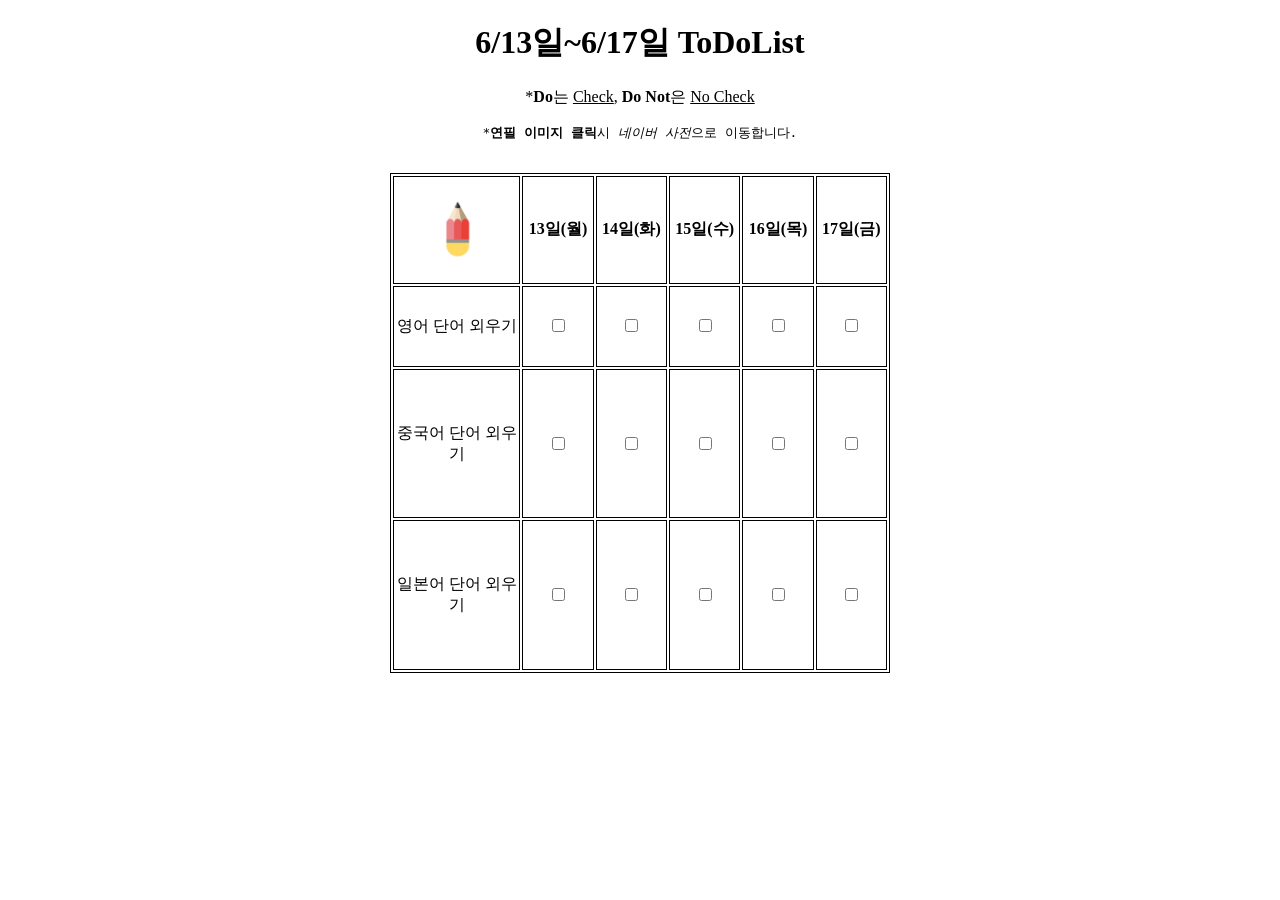
<file: day1과제.html>
<!DOCTYPE html>
<html lang="en">
<head>
    <meta charset="UTF-8">
    <meta http-equiv="X-UA-Compatible" content="IE=edge">
    <meta name="viewport" content="width=device-width, initial-scale=1.0">
    <title>6월 셋째주 ToDoList</title>
    <style>
    * {
      text-align: center;
    }

    table {
      width : 500px;
      height: 500px;
      border : 1px solid black;
      margin: auto;  
    }

    tr {
      border : 1px solid black;
    }

    td {
      border : 1px solid black;
    }

    th {
      border : 1px solid black;
      width: 200px;
      height: 1px;
    }
    </style>

</head>
<body>
    <h1>6/13일~6/17일 ToDoList</h1>
    <p>*<b>Do</b>는 <u>Check</u>, <b>Do Not</b>은 <u>No Check</u></p>
    <pre>*<strong>연필 이미지 클릭</strong>시 <em>네이버 사전</em>으로 이동합니다.</pre>
    <br>
    <table>
        <tr>
            <th><a href="https://dict.naver.com/" target="_blank"><img src="[data-uri]" width="100" height="100"></a></th>
            <th>13일(월)</th>
            <th>14일(화)</th>
            <th>15일(수)</th>
            <th>16일(목)</th>
            <th>17일(금)</th>
        </tr>
        <tr>
            <td>영어 단어 외우기</td>
            <td><input type="checkbox"></td>
            <td><input type="checkbox"></td>
            <td><input type="checkbox"></td>
            <td><input type="checkbox"></td>
            <td><input type="checkbox"></td>
        </tr>
        <tr>
            <td>중국어 단어 외우기</td>
            <td><input type="checkbox"></td>
            <td><input type="checkbox"></td>
            <td><input type="checkbox"></td>
            <td><input type="checkbox"></td>
            <td><input type="checkbox"></td>
        </tr>
        <tr>
            <td>일본어 단어 외우기</td>
            <td><input type="checkbox"></td>
            <td><input type="checkbox"></td>
            <td><input type="checkbox"></td>
            <td><input type="checkbox"></td>
            <td><input type="checkbox"></td>
        </tr>


    </table>
   
    
</body>
</html>
</file>
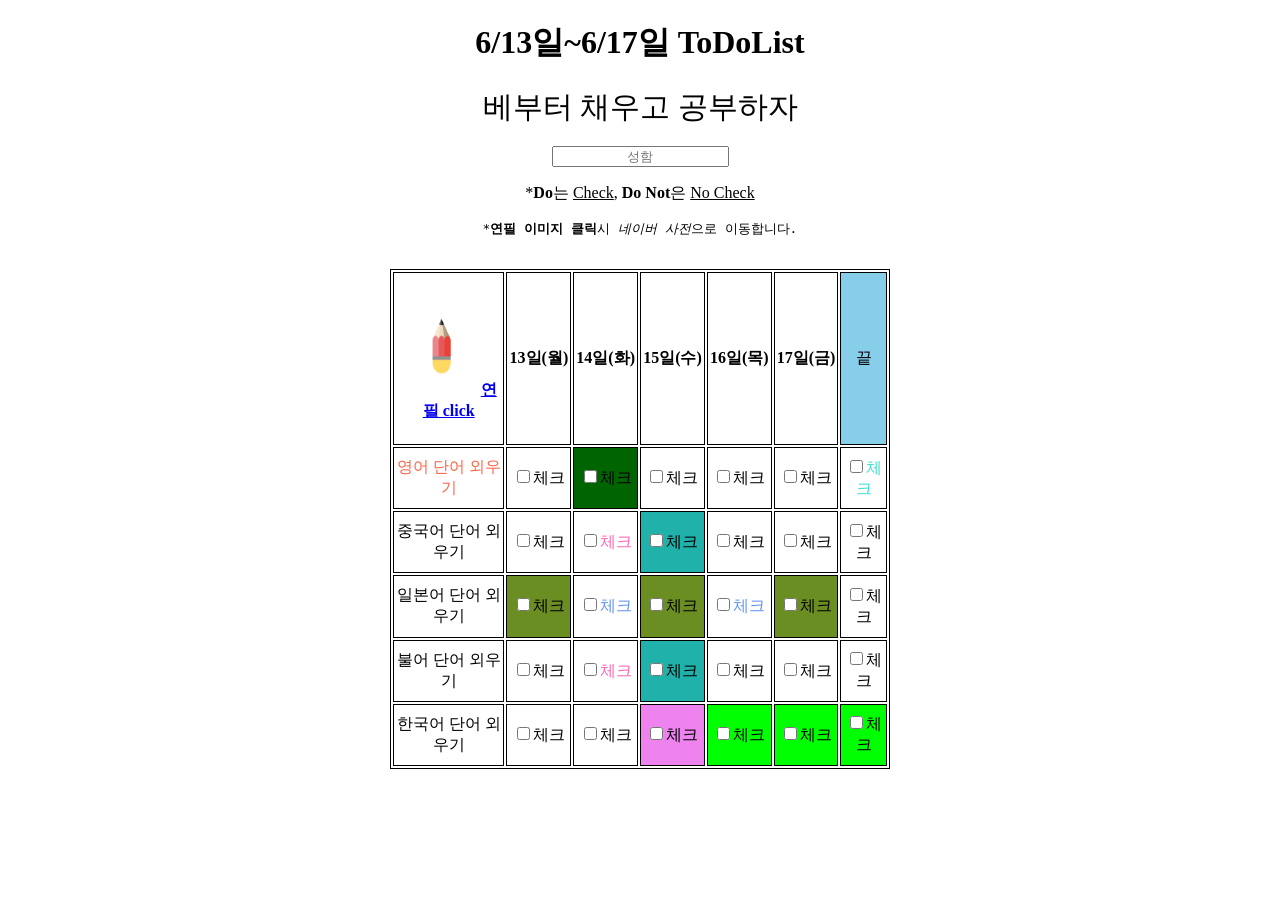
<file: day2과제.html>
<!DOCTYPE html>
<html lang="en">
<head>
    <meta charset="UTF-8">
    <meta http-equiv="X-UA-Compatible" content="IE=edge">
    <meta name="viewport" content="width=device-width, initial-scale=1.0">
    <title>6월 셋째주 ToDoList</title>
    <style>
    * {
      text-align: center;
    }

    a:hover {
        color: rosybrown;
    }

    a:active {
        color: brown;
    }

    table {
      width : 500px;
      height: 500px;
      border : 1px solid black;
      margin: auto;  
    }

    table .pink {
        color: hotpink;
    }

    tr {
      border : 1px solid black;
    }

    tr > .sou {
        background-color: violet;
    }

    td {
      border : 1px solid black;
      width: 200px;
      height: 1px;
    }

    td.jap {
        color: cornflowerblue;
    }

    th {
      border : 1px solid black;
      width: 300px;
      height: 1px;
    }

    input:focus {
        background-color: blanchedalmond;
    }

    .pink + td {
        background-color: lightseagreen;
    }

    .sou ~ td {
        background-color: lime;
    }

    .eng td:first-child {
        color: tomato;
    }

    .eng td:last-child {
        color: turquoise;
    }

    .jap *:nth-child(2n) {
        background-color: olivedrab;
    }

    .eng *:nth-child(3) {
        background-color: darkgreen;
    }

    .list *:not(th,a) { 
        background-color: skyblue;
    }

    .box {
        font-size: 30px;
    }

    .box::before {
        content: "베부터 ";
    }

    .box::after {
        content: " 공부하자";
    }
    </style>

</head>
<body>
    <h1>6/13일~6/17일 ToDoList</h1>
    <div class="box">채우고</div>
    <br>
    <input type="text" placeholder="성함">
    <p>*<b>Do</b>는 <u>Check</u>, <b>Do Not</b>은 <u>No Check</u></p>
    <pre>*<strong>연필 이미지 클릭</strong>시 <em>네이버 사전</em>으로 이동합니다.</pre>
    <br>
    <table>
        <tr class="list">
            <th><a href="https://dict.naver.com/" target="_blank"><img src="[data-uri]" width="80" height="100">연필 click</a></th>
            <th>13일(월)</th>
            <th>14일(화)</th>
            <th>15일(수)</th>
            <th>16일(목)</th>
            <th>17일(금)</th>
            <td>끝</td>
        </tr>
        <tr class="eng">
            <td>영어 단어 외우기</td>
            <td><input type="checkbox">체크</td>
            <td><input type="checkbox">체크</td>
            <td><input type="checkbox">체크</td>
            <td><input type="checkbox">체크</td>
            <td><input type="checkbox">체크</td>
            <td><input type="checkbox">체크</td>
        </tr>
        <tr class="chi">
            <td>중국어 단어 외우기</td>
            <td><input type="checkbox">체크</td>
            <td class="pink"><input type="checkbox">체크</td>
            <td><input type="checkbox">체크</td>
            <td><input type="checkbox">체크</td>
            <td><input type="checkbox">체크</td>
            <td><input type="checkbox">체크</td>
        </tr>
        <tr class="jap">
            <td>일본어 단어 외우기</td>
            <td><input type="checkbox">체크</td>
            <td class="jap"><input type="checkbox">체크</td>
            <td><input type="checkbox">체크</td>
            <td class="jap"><input type="checkbox">체크</td>
            <td><input type="checkbox">체크</td>
            <td><input type="checkbox">체크</td>
        </tr>
        <tr class="fra">
          <td>불어 단어 외우기</td>
          <td><input type="checkbox">체크</td>
          <td class="pink"><input type="checkbox">체크</td>
          <td><input type="checkbox">체크</td>
          <td><input type="checkbox">체크</td>
          <td><input type="checkbox">체크</td>
          <td><input type="checkbox">체크</td>
      </tr>
      <tr class="kor">
          <td>한국어 단어 외우기</td>
          <td><input type="checkbox">체크</td>
          <td><input type="checkbox">체크</td>
          <td class="sou"><input type="checkbox">체크</td>
          <td><input type="checkbox">체크</td>
          <td><input type="checkbox">체크</td>
          <td><input type="checkbox">체크</td>
      </tr>
    </table>
    
   
    
</body>
</html>
</file>
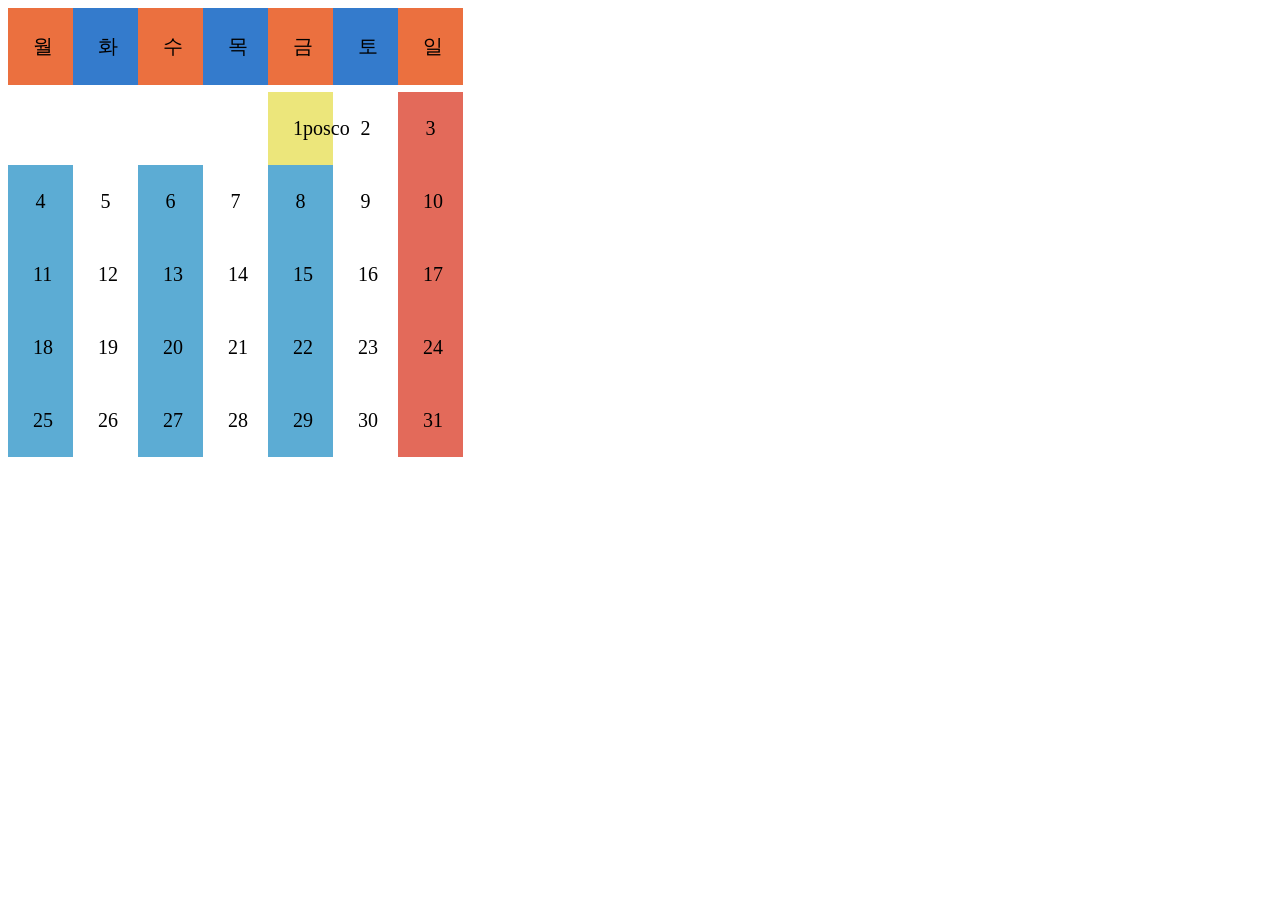
<file: day3과제.html>
<!DOCTYPE html>
<html lang="en">
<head>
    <meta charset="UTF-8">
    <meta http-equiv="X-UA-Compatible" content="IE=edge">
    <meta name="viewport" content="width=device-width, initial-scale=1.0">
    <title>7월달력</title>
    <style>
        div {
            width: 500px;
            background-color: white;
            font-size: 0;
            
        }
        span {
            display: inline-block;
            width: 15px;
            padding: 25px;
            font-size: 20px;
            text-align: center;
        }
       .days *:nth-child(2n) {
           background-color: rgb(52, 123, 204);
        }
       .days *:nth-child(2n+1) {
           background-color: rgb(235, 112, 63);
        }
       .box::after {
            content: "posco";
        }
        .box {
            background-color: rgb(236, 230, 123);
        }

        .academy {
            background-color: rgb(92, 172, 212);
        }

        .sun {
            background-color: rgb(227, 106, 90);
        }
    </style>

</head>
<body>
    <div>
        <div class="days">
          <span>월</span>
          <span>화</span>
          <span>수</span>
          <span>목</span>
          <span>금</span>
          <span>토</span>
          <span>일</span>
        </div> 
        <div class="day">
          <span></span>
          <span></span>
          <span></span>
          <span></span>
          <span class="box">1</span>
          <span>2</span>
          <span class="sun">3</span>
        </div>
        <div class="day">
          <span class="academy">4</span>
          <span>5</span>
          <span class="academy">6</span>
          <span>7</span>
          <span class="academy">8</span>
          <span>9</span>
          <span class="sun">10</span>
        </div>
        <div class="day">
          <span class="academy">11</span>
          <span>12</span>
          <span class="academy">13</span>
          <span>14</span>
          <span class="academy">15</span>
          <span>16</span>
          <span class="sun">17</span>
        </div>
        <div class="day">
          <span class="academy">18</span>
          <span>19</span>
          <span class="academy">20</span>
          <span>21</span>
          <span class="academy">22</span>
          <span>23</span>
          <span class="sun">24</span>
        </div>
        <div class="day">
          <span class="academy">25</span>
          <span>26</span>
          <span class="academy">27</span>
          <span>28</span>
          <span class="academy">29</span>
          <span>30</span>
          <span class="sun">31</span>
        </div>
    </div>

</body>
</html>
</file>
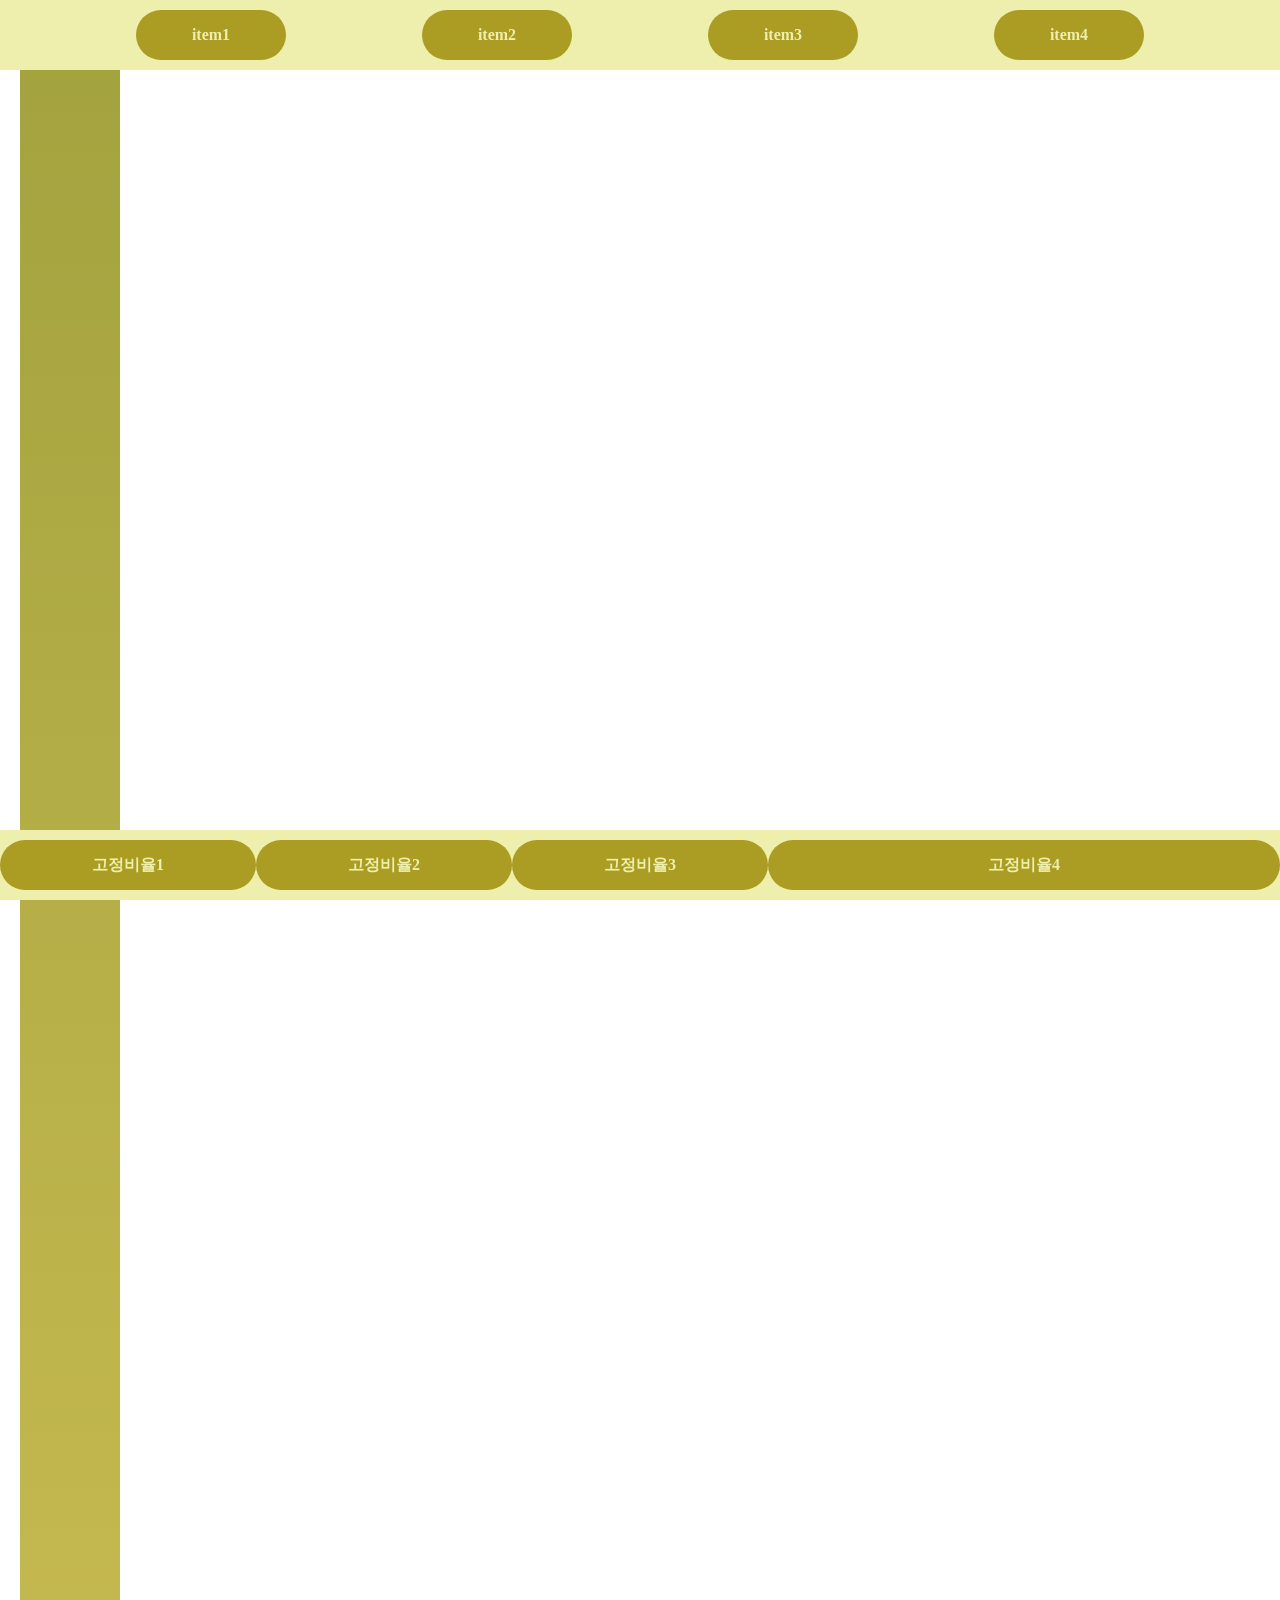
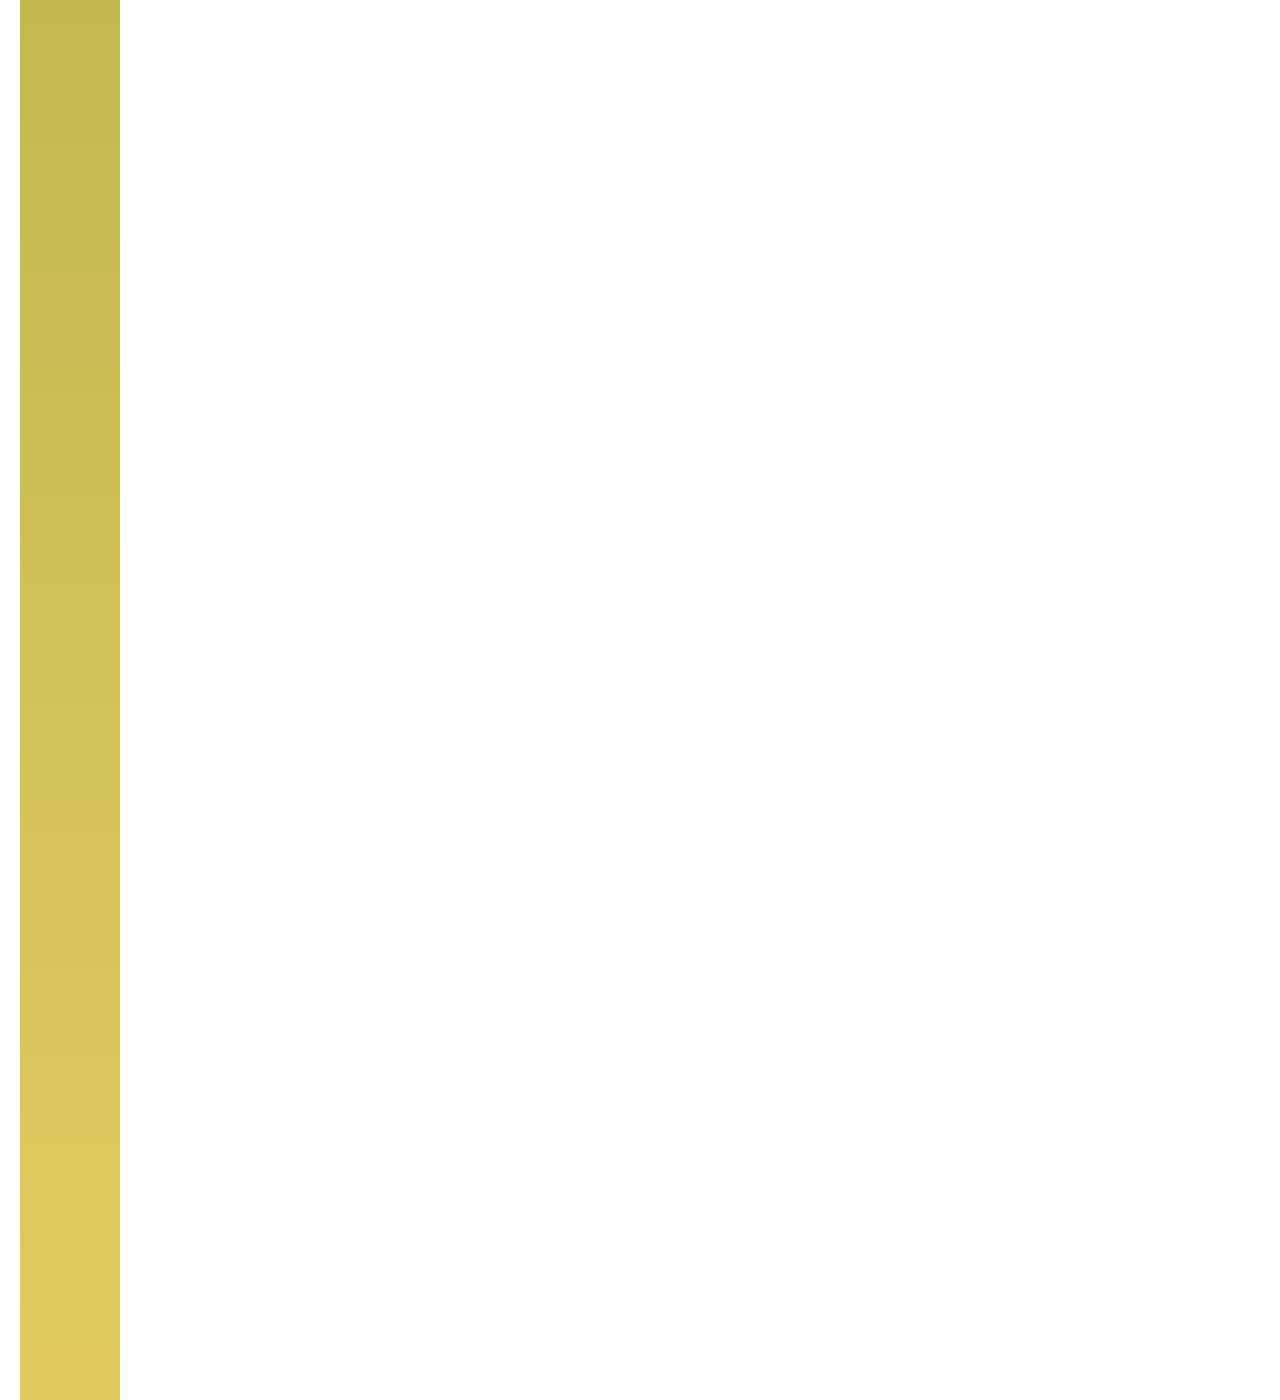
<file: day4과제.html>
<!DOCTYPE html>
<html lang="en">
<head>
    <meta charset="UTF-8">
    <meta http-equiv="X-UA-Compatible" content="IE=edge">
    <meta name="viewport" content="width=device-width, initial-scale=1.0">
    <title>nav</title>
    <style>
        body {
            height: 3000px;
            margin: 0;
            background-image: url("https://mblogthumb-phinf.pstatic.net/20160127_177/krazymouse_1453865104404DjQIi_PNG/%C4%AB%C4%AB%BF%C0%C7%C1%B7%BB%C1%EE_%B6%F3%C0%CC%BE%F0.png?type=w2");
            background-size: contain;
            background-repeat: no-repeat;
            background-position: right;
            background-attachment: fixed;
        }
        .scroll {
            position: relative;
            width: 100px;
            height: 3000px;
            left: 20px;
            background: linear-gradient(to bottom, rgb(162, 162, 62),rgb(225, 203, 94));
        }
        .container1 {
            width: 100%;
            height: 70px;
            position: fixed;
            top: 0;
            display: flex;
            background-color: rgb(238, 239, 173);
            align-items: center;
            justify-content: space-evenly;
        }
        .container2 {
            width: 100%;
            height: 70px;
            position: fixed;
            bottom: 0;
            display: flex;
            background-color: rgb(238, 239, 173);
            align-items: center;
            justify-content: space-evenly;
        }
        .item1 {
            flex-basis: 150px;
            height: 50px;
            border-radius: 30px;
            font-weight: 700;
            background-color: rgb(171, 156, 35);
            width: 200px;
            text-align: center;
            line-height: 50px;
            color: rgb(238, 239, 173);
        }
        .item1:hover {
            background-color: olive;
        }
        .item2 {
            height: 50px;
            border-radius: 30px;
            font-weight: 700;
            background-color: rgb(171, 156, 35);
            width: 200px;
            text-align: center;
            line-height: 50px;
            color: rgb(238, 239, 173);
        }
        .item2:hover {
            background-color: olive;
        }
        .container2 *:nth-child(1) {
            flex-grow: 1;
            flex-basis: 0;
        }
        .container2 *:nth-child(2) {
            flex-grow: 1;
            flex-basis: 0;
        }
        .container2 *:nth-child(3) {
            flex-grow: 1;
            flex-basis: 0;
        }
        .container2 *:nth-child(4) {
            flex-grow: 2;
            flex-basis: 0;
        }

    </style>
</head>
<body>
    <div class="scroll"></div>
    <div class="container1">
        <div class="item1">item1</div>
        <div class="item1">item2</div>
        <div class="item1">item3</div>
        <div class="item1">item4</div>
    </div>
    <div class="container2">
        <div class="item2">고정비율1</div>
        <div class="item2">고정비율2</div>
        <div class="item2">고정비율3</div>
        <div class="item2">고정비율4</div>
    </div>
</body>
</html>
</file>
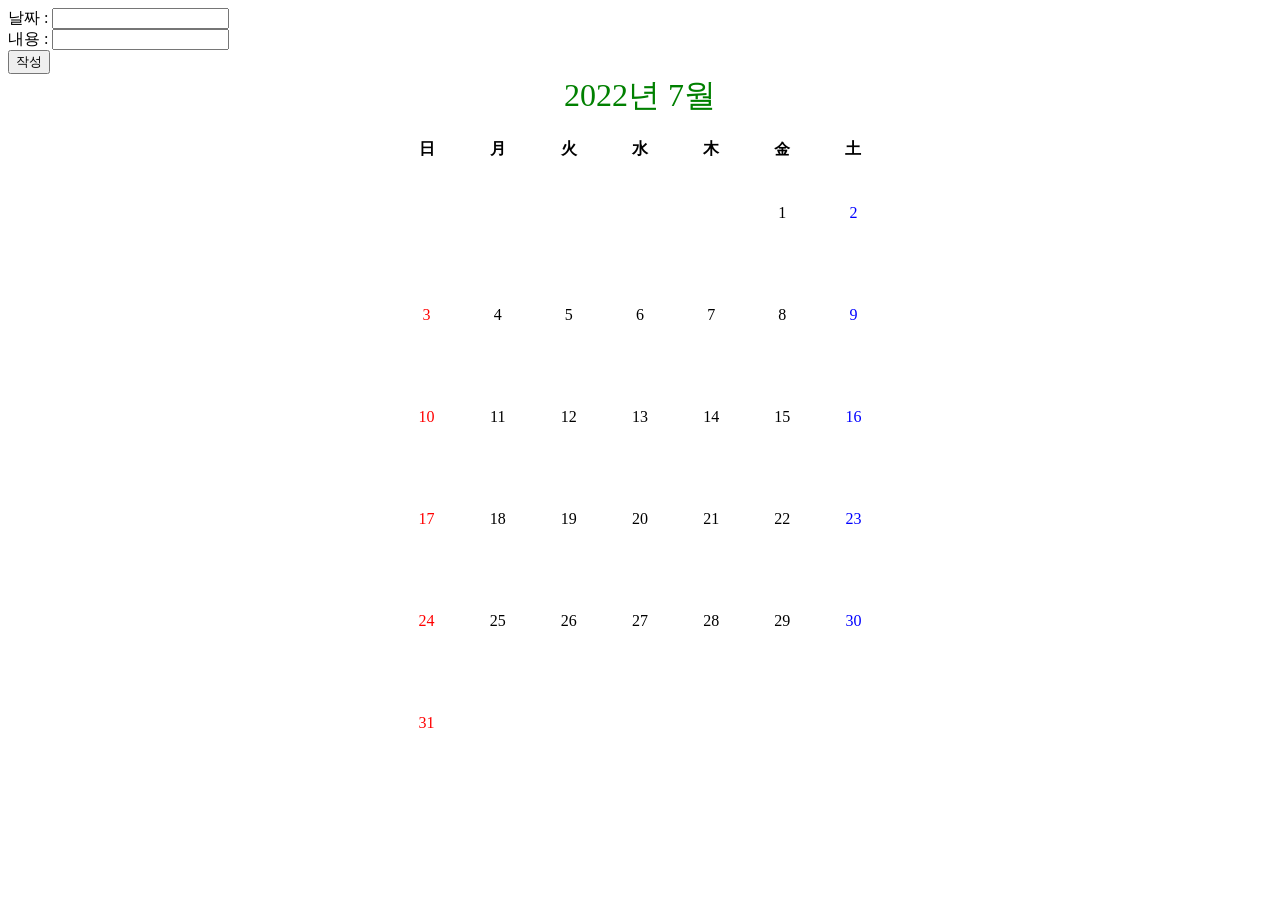
<file: schedule/ex_1.html>
<html>
    <head>
        <meta charset="UTF-8">
        <script type="text/javascript" src="https://code.jquery.com/jquery-3.5.0.min.js" ></script>


        <title> 내 스케줄 </title>

        <style>
            td {
                width: 100px;
                height: 100px;
            }
            tr > td:first-child > p,
            tr > th:first-child > p {
                color: red
            }
            tr > td:last-child > p,
            tr > th:last-child > p {
                color: blue;
            }
            td > p:hover {
                transform: scale(1.2);
                cursor:pointer;
            }
        </style>
         <script defer src="./ex_1.js"></script>
    </head>

    <body > 
        <div>
            날짜 : <input type="text" id="date" readonly> <br>
            내용 : <input type="text" id="content"> <br>
            <button type="button" onclick="writeSchedule();">작성</button> <br>
        </div> 
        <div style="font-size:2em; color:green; text-align:center;">
            2022년 7월        
        </div> 

        <br>
        
        <table align="center" width=500 style="text-align:center;">
            <tr>
                <th>日</th>
                <th>月</th>
                <th>火</th>
                <th>水</th>
                <th>木</th>
                <th>金</th>
                <th>土</th>
            </tr>
            <tr>
                <td><p></p></td>
                <td><p></p></td>
                <td><p></p></td>
                <td><p></p></td>
                <td><p></p></td>
                <td><p>1</p></td>
                <td><p>2</p></td>
            <tr>
                <td><p>3</p></td>
                <td><p>4</p></td>
                <td><p>5</p></td>
                <td><p>6</p></td>
                <td><p>7</p></td>
                <td><p>8</p></td>
                <td><p>9</p></td>
            </tr>
            <tr>
                <td><p>10</p></td>
                <td><p>11</p></td>
                <td><p>12</p></td>
                <td><p>13</p></td>
                <td><p>14</p></td>
                <td><p>15</p></td>
                <td><p>16</p></td>
            </tr>
            <tr>
                <td><p>17</p></td>
                <td><p>18</p></td>
                <td><p>19</p></td>
                <td><p>20</p></td>
                <td><p>21</p></td>
                <td><p>22</p></td>
                <td><p>23</p></td>
            </tr>
            <tr>
                <td><p>24</p></td>
                <td><p>25</p></td>
                <td><p>26</p></td>
                <td><p>27</p></td>
                <td><p>28</p></td>
                <td><p>29</p></td>
                <td><p>30</p></td>
            </tr>
            <tr>
                <td><p>31</p></td>
                <td><p></p></td>
                <td><p></p></td>
                <td><p></p></td>
                <td><p></p></td>
                <td><p></p></td>
                <td><p></p></td>
            </tr>
        </table>
    </body>
</html>
</file>
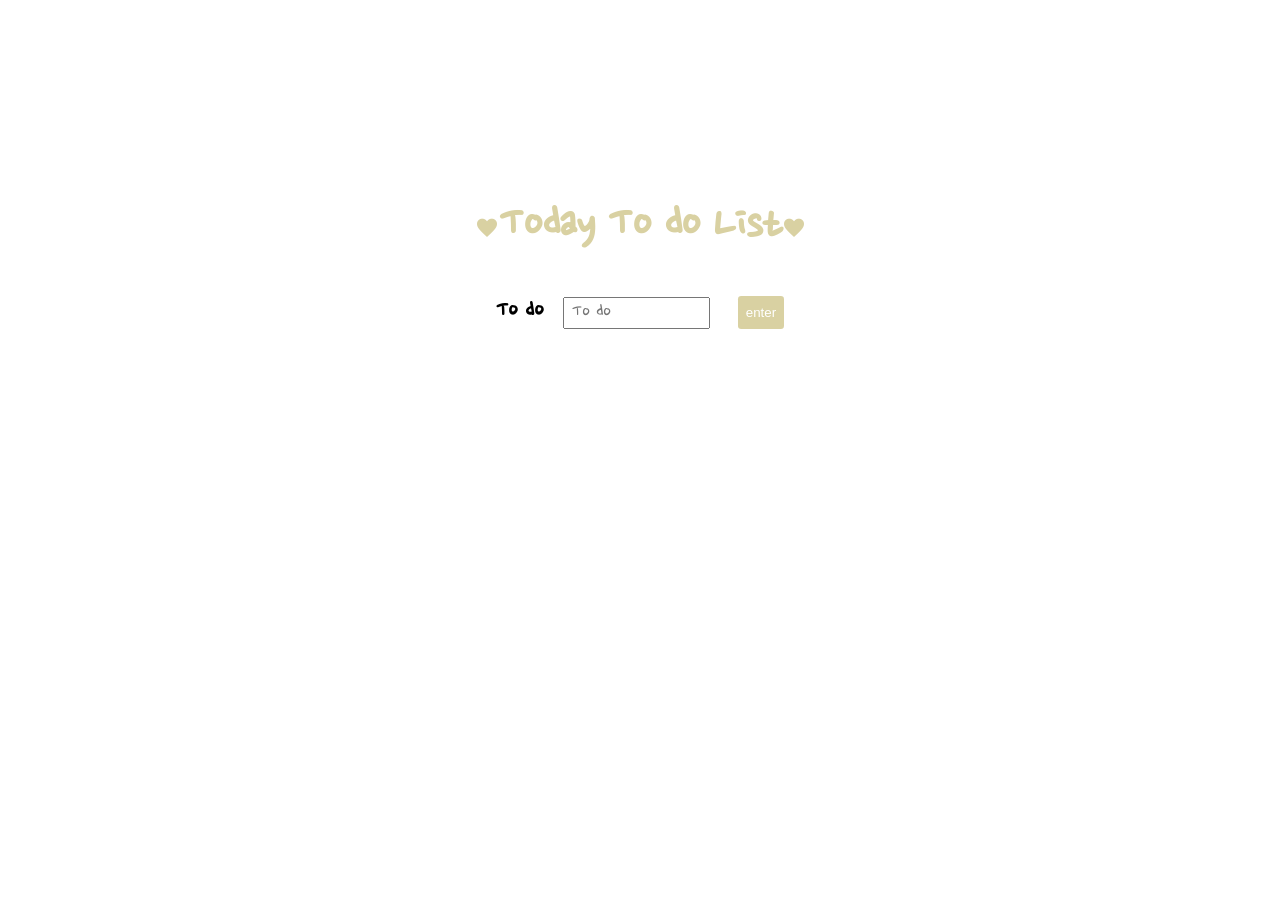
<file: Todo/main.html>
<!DOCTYPE html>
<html lang="en">
<head>
    <meta charset="UTF-8">
    <meta http-equiv="X-UA-Compatible" content="IE=edge">
    <meta name="viewport" content="width=device-width, initial-scale=1.0">
    <title>Document</title>
    <link rel="preconnect" href="https://fonts.googleapis.com">
    <link rel="preconnect" href="https://fonts.gstatic.com" crossorigin>
    <link href="https://fonts.googleapis.com/css2?family=Nanum+Gothic:wght@400;700;800&family=Nanum+Pen+Script&display=swap" rel="stylesheet">
    <link rel="stylesheet" href="https://fonts.googleapis.com/css2?family=Material+Symbols+Outlined:opsz,wght,FILL,GRAD@20..48,100..700,0..1,-50..200" />
    <link rel="stylesheet" href="../Todo/main.css">
    <script defer src="../Todo/main.js"></script>
</head>
<body>
    <div class="header">
        <h1><span class="material-symbols-outlined">
            favorite
            </span><a href="https://www.google.com/imgres?imgurl=https%3A%2F%2Fimg1.daumcdn.net%2Fthumb%2FR1280x0%2F%3Ffname%3Dhttp%3A%2F%2Ft1.daumcdn.net%2Fbrunch%2Fservice%2Fuser%2FdHMN%2Fimage%2F2krWNGiYMExZndiDGlZ-LiLQoQM.png&imgrefurl=https%3A%2F%2Fbrunch.co.kr%2F%40%40dHMN%2F17&tbnid=cn2R8EWgecze4M&vet=12ahUKEwjJ0qKdq_v4AhVL95QKHUFLCNwQMygCegUIARD-AQ..i&docid=pSuCvD-991vucM&w=1000&h=1000&q=%EC%98%A4%EB%8A%98%20%ED%95%A0%EC%9D%BC&ved=2ahUKEwjJ0qKdq_v4AhVL95QKHUFLCNwQMygCegUIARD-AQ" target="_blank">Today To do List</a><span class="material-symbols-outlined">
                favorite
                </span></h1>
    </div>
    <div class="content">
        <form id="todo-form">
            <div>
                <label for="todo-input">To do</label>
                <input type="text" id="todo-input" placeholder=" To do"/>
            </div>
            <button class="submit">enter</button>
        </form>
        <ul id="todo-list"></ul>
    </div>
    
</body>
</html>
</file>
<file: Todo/main.css>
* {
    margin: 0;
    padding: 0;

}

a {
    text-decoration: none;
    color: inherit;
}

a:hover {
    color: rgb(187, 185, 113);
}


.material-symbols-outlined {
  font-variation-settings:
  'FILL' 100,
  'wght' 400,
  'GRAD' 0,
  'opsz' 48
}
.header {
    margin-top: 180px;
    background-color: #fff;
    color: rgb(217, 209, 162);
    padding: 1rem;
    text-align: center;
    font-family: 'Nanum Gothic', sans-serif;
    font-family: 'Nanum Pen Script', cursive;
    font-size: 1.5rem;
}

.content {
    display: flex;
    flex-direction: column;
    align-items: center;
}

#todo-form {
    display: flex;
    align-items: center;
    justify-content: space-around;
    padding: 1rem;
    width: 300px;
    margin-top: 0.5rem;
}

label {
    font-size: 1.5rem;
    font-weight: bold;
    margin-right: 15px;
    font-family: 'Nanum Gothic', sans-serif;
    font-family: 'Nanum Pen Script', cursive;
}

input {
    padding: 0.1rem;
    margin-right: 1rem;
    height: 25px;
    font-family: 'Nanum Gothic', sans-serif;
    font-family: 'Nanum Pen Script', cursive;
    font-size: 20px;
}

input:focus { 
    outline: none !important; 
    border-radius: 3px;
    border-color: #ddd58e; 
    box-shadow: 0 0 10px #dde1ab; 
}

button {
    border: none;
    background-color: rgb(217, 209, 162);
    color: #fff;
    padding: 0.56rem 0.5rem;
    border-radius: 0.2rem;
}

button:hover {
    background-color: rgb(187, 185, 113);
    cursor: pointer;
}

#todo-list {
    margin-top: 2rem;
    list-style: none;
    width: 300px;
    padding-left: 8rem;
    font-family: 'Nanum Gothic', sans-serif;
    font-family: 'Nanum Pen Script', cursive;
    font-size: 25px;
    
}

.item {
    padding: 0.5rem;
}
</file>
